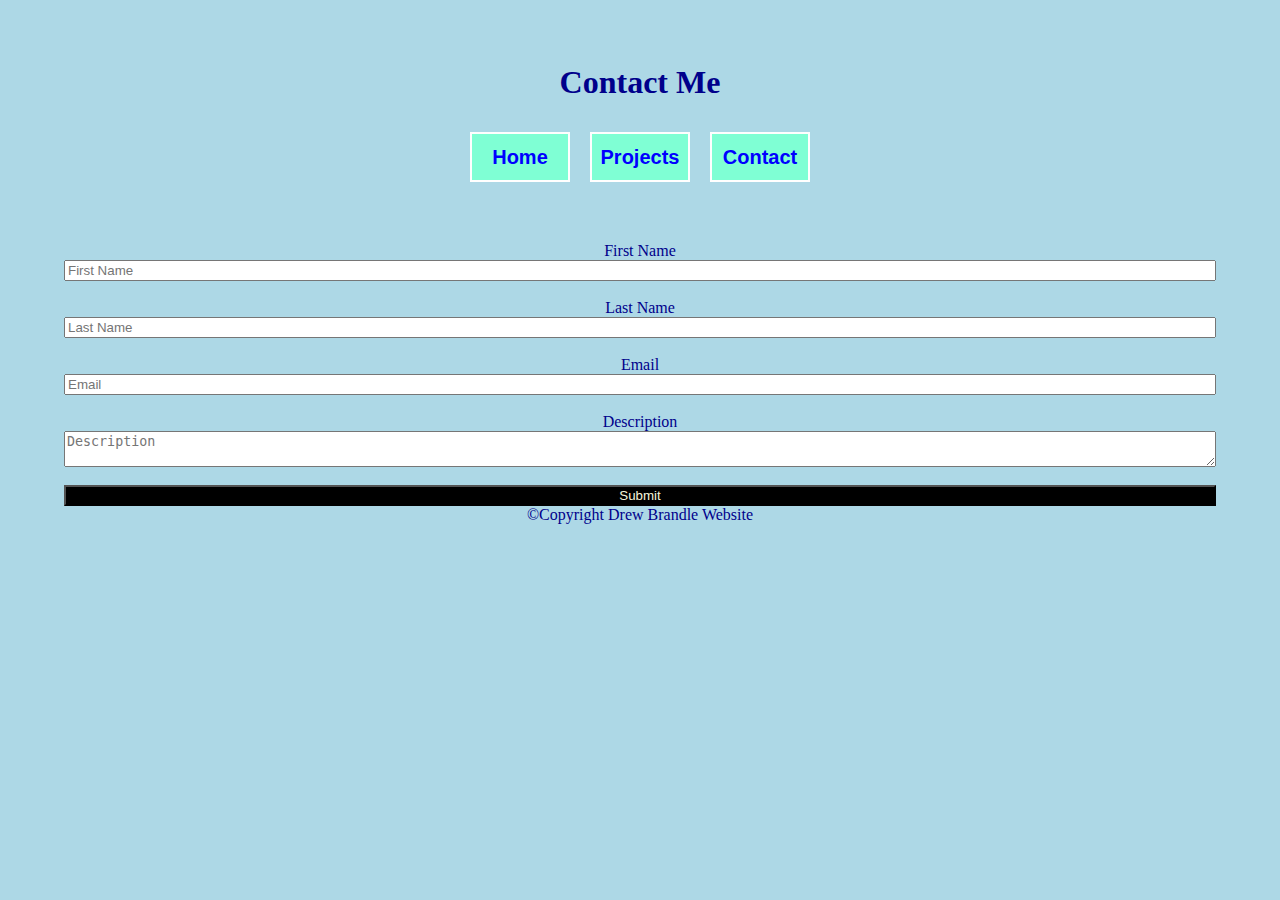
<file: ContactPage.html>
<!DOCTYPE html>
<html lang="en">
    <head>
        <!--logo-->
        <meta charset="UTF-8" />
        <meta http-eqiv="X-UA-Compatible" contents="IE-edge">
        <meta name="viewport" content="width=device-width, initial-scale=1.0">
        <link rel="shortcut icon" type="V-icon" href="assets/V.ico">
        <title>ConatctPage</title>
        <link rel="stylesheet" href="style.css">
        <h1>Contact Me</h1>
    </head>
<style>
    .Contact{
        display: flex;
        flex-direction: column;
        justify-content: center;
        text-align: center;
        width:auto;
        margin-top:50px;
        justify-content: center;
    }
</style>
<body>
    <!--3 pages total-->
    <!--Consistant navigation -->
    <div class="nav">
        <a href ="Home.html"><button id ="button"><strong>Home</strong></button></a>
        <a href="ProjectsPage.html"><button id ="button"><strong>Projects</strong></button></a>
        <a href ="ContactPage.html"><button id ="button"><strong>Contact</strong></button></a>
    </div>
    <table>
        <div class="Contact">
            <label for="fname">First Name</label>
            <input type="text" id="fname" name="firstname" placeholder="First Name">
            <br>
            <label for="lname">Last Name</label>
            <input type="text" id="lname" name="lastname" placeholder="Last Name">
            <br>
            <label for="email">Email</label>
            <input type="text" id="email" name="emailaddress" placeholder="Email">
            <br>
            <label for="Description">Description</label>
            <textarea id="Description" name="Description" placeholder="Description"></textarea>
            <br>
            <button id="Submit">Submit</button>
        </div>
    </table>
    <footer>
    ©Copyright Drew Brandle Website
</footer>
</body>
</file>
<file: style.css>
@media screen and (max-width: 800px) {
    .body {
      width: 100%; /* The width is 100%, when the viewport is 800px or smaller */
    }
  }
  .nav{
      /*Making the container a flexbox*/
      display: flex;
      /*Making equal spaced divs*/
      justify-content: center;
  }
  #button{
  
      width: 100px;
      height: 50px;
      font-size: 20px;
      margin:10px;
      background-color: aquamarine;
      border: 2px solid white;
      color:blue;
  }
  /*At least one embedding styling*/
  footer{
      color: darkblue !important;
  }
  .Intereses{
      display: flex;
      margin: 20px;
      font-size: 20px;
  }
  .intrests{
      flex-direction: row;
      margin:20px;
      padding:2em;
      border:4px solid antiquewhite;
  }
  .Bio{
      display: flex;
      margin: 20px;
      font-size: 20px;
      border:4px solid antiquewhite;
      padding:2em;
  }
  .sictc{
      text-align: center;
  }
  body{
      margin: 5%;
      outline-color:lightblue;
      color:darkblue;
      background-color: lightblue;
  }
  h1{
      display:flex;
      justify-content: center;
  }
  footer{
      text-align: center;
  }
  br{
    border-color: black;
  }
  .CrosswordPuzzle{
    width:auto;
    display:flex;
    justify-content: center;
  }
  .PWManger{
    display:flex;
    justify-content: center;
  }
  #Submit{
    background-color: black;
    color:beige;
  }
</file>
